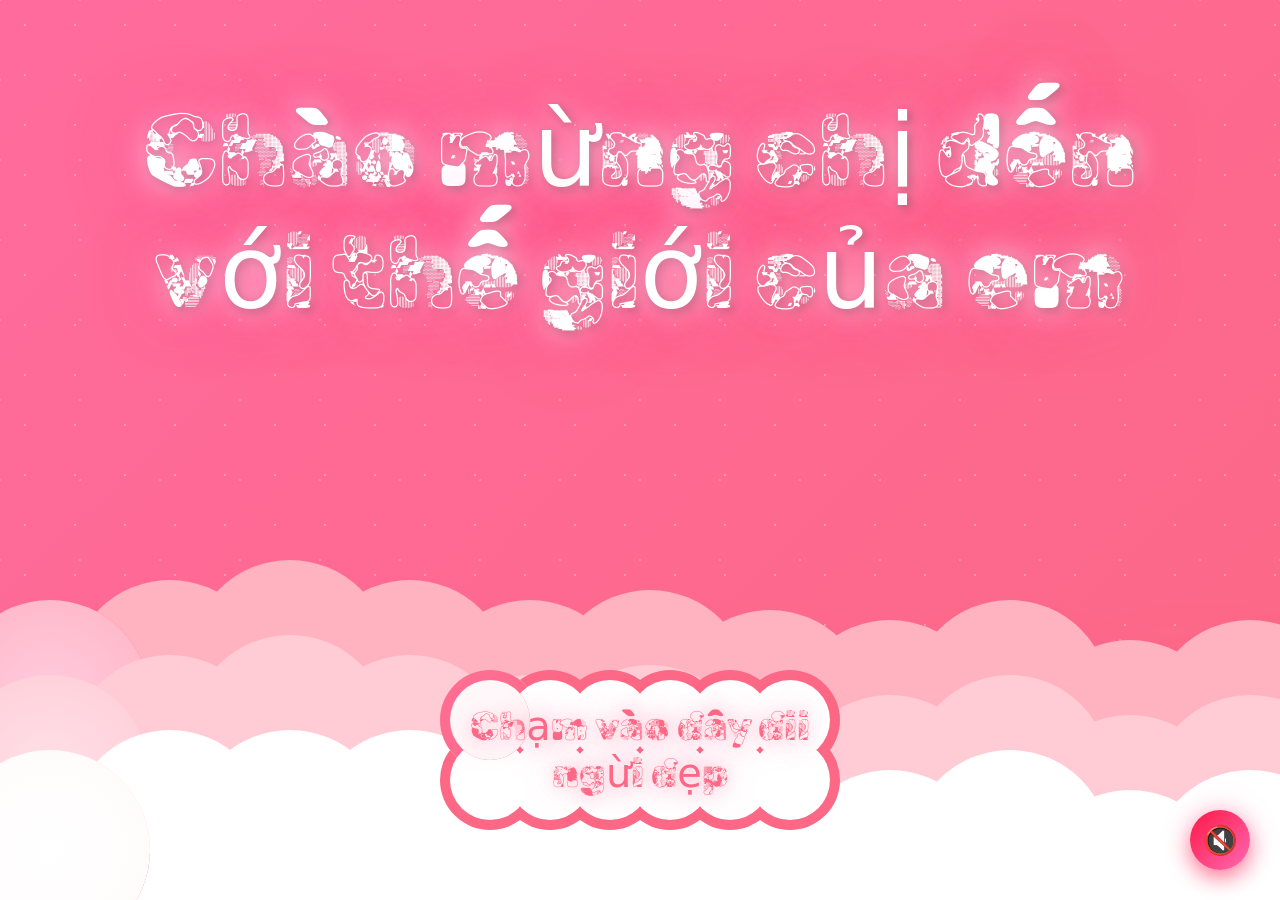
<file: index.html>
<!doctype html>
<html lang="en">
  <head>
    <meta charset="UTF-8" />
    <meta name="viewport" content="width=device-width, initial-scale=1.0" />
    <link rel="stylesheet" href="./main.css" />

    <!-- GOOGLE FONTS -->
    <link rel="preconnect" href="https://fonts.googleapis.com" />
    <link rel="preconnect" href="https://fonts.gstatic.com" crossorigin />
    <link
      href="https://fonts.googleapis.com/css2?family=Protest+Riot&family=Rubik+Glitch+Pop&family=Protest+Revolution&family=Pacifico&display=swap"
      rel="stylesheet"
    />

    <title>Woman Day For My Love 🥰</title>
  </head>

  <body>
    <!-- Nhạc nền -->

    <div class="container">
      <!-- Paper Hearts -->
      <img
        class="paperHeart paperHeart1"
        style="--time: 0s"
        src="./img/paperHeart.webp"
        alt=""
      />
      <img
        class="paperHeart paperHeart2"
        style="--time: 1s"
        src="./img/paperHeart.webp"
        alt=""
      />
      <img
        class="paperHeart paperHeart3"
        style="--time: 2.5s"
        src="./img/paperHeart.webp"
        alt=""
      />
      <img
        class="paperHeart paperHeart4"
        style="--time: 4s"
        src="./img/paperHeart.webp"
        alt=""
      />
      <img
        class="paperHeart paperHeart5"
        style="--time: 2s"
        src="./img/paperHeart.webp"
        alt=""
      />
      <img
        class="paperHeart paperHeart6"
        style="--time: 3s"
        src="./img/paperHeart.webp"
        alt=""
      />

      <!-- Title -->
      <div class="boxTitle">
        <p class="firstTitle partTitle">Chào mừng chị dến</p>
        <p class="secondTitle partTitle">với thế giới của em</p>
      </div>

      <!-- Clouds -->
      <div class="boxCloud">
        <div class="cloud"></div>
        <div class="cloud1"></div>
        <div class="cloud2"></div>

        <div class="btnBox">
          <div class="cloudBtn"></div>
          <button class="openBtn">Chạm vào đây đii ngừi đẹp</button>
        </div>
      </div>

      <!-- Valentine Card -->
      <div class="cardValentine">
        <!-- Left Side -->
        <div class="left">
          <!-- Front -->
          <div class="leftFront">
            <div class="boxShadow">
              <div class="boxTitleCard"></div>
            </div>
            <p class="des">
              Hãy chạm vào tấm thiệp để đọc những tâm tư của em dành cho chị nhé
              🫶🏻
            </p>
          </div>

          <!-- Back - Photo Gallery -->
          <div class="leftBack">
            <div class="photoGallery">
              <h3 class="galleryTitle">Our Memories 💕</h3>

              <div class="photosWrapper">
                <!-- Ảnh 1 -->
                <div class="photoCard photo1">
                  <div class="photoInner">
                    <img src="./img/anh1.jpg" alt="Memory 1" loading="lazy" />
                    <div class="photoOverlay">
                      <span class="photoHeart">❤️</span>
                    </div>
                  </div>
                  <p class="photoLabel">My Dear 🥰</p>
                </div>

                <!-- Ảnh 2 - Main Photo -->
                <div class="photoCard photo2 mainPhoto">
                  <div class="photoInner">
                    <img src="./img/anh2.jpg" alt="Memory 2" loading="lazy" />
                    <div class="photoOverlay">
                      <span class="photoHeart">💖</span>
                    </div>
                  </div>
                  <p class="photoLabel">My Everything ❤️</p>
                </div>

                <!-- Ảnh 3 -->
                <div class="photoCard photo3">
                  <div class="photoInner">
                    <img src="./img/anh3.jpg" alt="Memory 3" loading="lazy" />
                    <div class="photoOverlay">
                      <span class="photoHeart">💕</span>
                    </div>
                  </div>
                  <p class="photoLabel">Our Love 💕</p>
                </div>
              </div>

              <div class="galleryFooter">
                <p class="footerText">💑</p>
              </div>
            </div>
          </div>
        </div>

        <!-- Right Side - Letter -->
        <div class="right">
          <div class="rightContent">
            <p class="letterContent"></p>
          </div>
        </div>
      </div>

      <!-- Music Toggle Button -->
      <button class="musicToggle muted">
        <span class="musicIcon"></span>
      </button>
    </div>

    <script src="./main.js"></script>
  </body>
</html>
</file>
<file: main.css>
* {
  margin: 0;
  padding: 0;
  box-sizing: border-box;
  user-select: none;
}

html,
body {
  height: 100%;
  width: 100%;
  overflow-x: hidden;
}

/* ===== CONTAINER VỚI GRADIENT ĐỘNG ===== */
.container {
  position: relative;
  height: 100%;
  width: 100%;
  background: linear-gradient(
    135deg,
    #ff6b9d 0%,
    #fc6885 25%,
    #ff8fab 50%,
    #fc6885 75%,
    #ff6b9d 100%
  );
  background-size: 400% 400%;
  animation: gradientAnimation 15s ease infinite;
  overflow: hidden;
}

@keyframes gradientAnimation {
  0% {
    background-position: 0% 50%;
  }
  50% {
    background-position: 100% 50%;
  }
  100% {
    background-position: 0% 50%;
  }
}

/* Thêm hiệu ứng particles lơ lửng */
.container::before {
  content: "";
  position: absolute;
  width: 100%;
  height: 100%;
  background-image: radial-gradient(
      circle,
      rgba(255, 255, 255, 0.3) 1px,
      transparent 1px
    ),
    radial-gradient(circle, rgba(255, 255, 255, 0.2) 1px, transparent 1px);
  background-size: 50px 50px, 80px 80px;
  background-position: 0 0, 40px 40px;
  animation: particleFloat 20s linear infinite;
}

@keyframes particleFloat {
  0% {
    transform: translateY(0);
  }
  100% {
    transform: translateY(-100px);
  }
}

/* ===== PAPER HEARTS VỚI GLOW EFFECT ===== */
.paperHeart {
  position: absolute;
  height: 100px;
  top: 80%;
  opacity: 0;
  filter: drop-shadow(0 0 25px rgba(255, 182, 193, 0.9))
    drop-shadow(0 0 50px rgba(255, 105, 180, 0.6));
  animation: hiddenHeart 3.1s linear forwards,
    flyHeart 4s ease-in-out calc(var(--time) + 3.1s) infinite;
}

.paperHeart1 {
  left: 5%;
}
.paperHeart2 {
  left: 20%;
}
.paperHeart3 {
  left: 35%;
}
.paperHeart4 {
  left: 55%;
}
.paperHeart5 {
  left: 75%;
}
.paperHeart6 {
  left: 90%;
}

.boxCloud {
  position: absolute;
  bottom: 0;
  left: 0;
  height: 300px;
  width: 100%;
  background-color: transparent;
}

.container .cloud {
  position: absolute;
  top: 120%;
  left: -50px;
}

.container .cloud1 {
  position: absolute;
  top: 120%;
  left: -50px;
}

.container .cloud2 {
  position: absolute;
  top: 120%;
  left: -50px;
}

.container.active.close {
  .btnBox {
    animation: disappearBtn 1s ease-in-out forwards;
  }

  .boxTitle {
    animation: disappearBoxTitle 1s ease-in-out forwards;
  }
}

@keyframes disappearBtn {
  from {
    top: 50%;
  }
  to {
    top: 150%;
  }
}

@keyframes disappearBoxTitle {
  from {
    top: 10%;
  }
  to {
    top: -50%;
  }
}

/* ===== CLOUDS VỚI GRADIENT ===== */
.container.active .cloud {
  position: absolute;
  top: 0;
  left: -50px;
  height: 200px;
  width: 200px;
  background: radial-gradient(circle, #ffcce0 0%, #ffb3c1 100%);
  border-radius: 50%;
  box-shadow: 120px -20px #ffb3c1, 240px -40px #ffb3c1, 360px -20px #ffb3c1,
    480px 0px #ffb3c1, 600px -10px #ffb3c1, 720px 10px #ffb3c1,
    840px 20px #ffb3c1, 960px 0px #ffb3c1, 1080px 40px #ffb3c1,
    1200px 20px #ffb3c1, 1320px 0px #ffb3c1, 1440px -20px #ffb3c1;
  transition: 0.8s;
  transition-delay: 2.2s;
  animation: animateCloud 3s ease-in-out 1s infinite;
}

@keyframes animateCloud {
  0% {
    top: 0;
  }
  25% {
    top: 10px;
  }
  50% {
    top: -10px;
  }
  75% {
    top: 10px;
  }
  100% {
    top: 0;
  }
}

.container.active .cloud1 {
  position: absolute;
  top: 75px;
  left: -50px;
  content: "";
  height: 200px;
  width: 200px;
  background: radial-gradient(circle, #ffe0e8 0%, #ffccd5 100%);
  border-radius: 50%;
  box-shadow: 120px -20px #ffccd5, 240px -40px #ffccd5, 360px -20px #ffccd5,
    480px 0px #ffccd5, 600px -10px #ffccd5, 720px 10px #ffccd5,
    840px 20px #ffccd5, 960px 0px #ffccd5, 1080px 40px #ffccd5,
    1200px 20px #ffccd5, 1320px 0px #ffccd5, 1440px -20px #ffccd5,
    1560px 0px #ffccd5;
  transition: 0.8s;
  transition-delay: 1.3s;
  animation: animateCloud1 3s ease-in-out 1.5s infinite;
}

@keyframes animateCloud1 {
  0% {
    top: 75px;
  }
  25% {
    top: 85px;
  }
  50% {
    top: 65px;
  }
  75% {
    top: 85px;
  }
  100% {
    top: 75px;
  }
}

.container.active .cloud2 {
  position: absolute;
  top: 150px;
  left: -50px;
  content: "";
  height: 200px;
  width: 200px;
  background: radial-gradient(circle, #ffffff 0%, #fffafa 100%);
  border-radius: 50%;
  box-shadow: 120px -20px white, 240px -20px white, 360px -20px white,
    480px 0px white, 600px -10px white, 720px 10px white, 840px 20px white,
    960px 0px white, 1080px 40px white, 1200px 20px white, 1320px 0px white,
    1440px -20px white, 1560px 0px white;
  transition: 0.8s;
  transition-delay: 0.5s;
  animation: animateCloud2 3s ease-in-out 2s infinite;
}

@keyframes animateCloud2 {
  0% {
    top: 150px;
  }
  25% {
    top: 160px;
  }
  50% {
    top: 140px;
  }
  75% {
    top: 160px;
  }
  100% {
    top: 150px;
  }
}

/* ===== TITLE VỚI GLOW EFFECT ===== */
.boxTitle {
  position: absolute;
  top: 120%;
  left: 50%;
  transform: translateX(-50%);
  font-family: "Rubik Glitch Pop", system-ui;
  font-weight: 400;
  font-style: normal;
  font-size: clamp(40px, 8vw, 120px);
  color: #fff;
  height: fit-content;
  width: 90%;
  display: flex;
  justify-content: center;
  align-items: center;
  flex-wrap: wrap;
  text-shadow: 0 0 30px rgba(255, 255, 255, 0.8),
    0 0 60px rgba(255, 105, 180, 0.6), 0 0 90px rgba(255, 20, 147, 0.4),
    3px 3px 10px rgba(0, 0, 0, 0.3);
  animation: appearTitle 2s linear 3.1s forwards,
    floatingWords 4s ease-in-out infinite, titleGlow 3s ease-in-out infinite;
  text-align: center;
}

@keyframes titleGlow {
  0%,
  100% {
    text-shadow: 0 0 30px rgba(255, 255, 255, 0.8),
      0 0 60px rgba(255, 105, 180, 0.6), 0 0 90px rgba(255, 20, 147, 0.4);
  }
  50% {
    text-shadow: 0 0 40px rgba(255, 255, 255, 1),
      0 0 80px rgba(255, 105, 180, 0.9), 0 0 120px rgba(255, 20, 147, 0.7);
  }
}

/* ===== BUTTON BOX VỚI ENHANCED EFFECTS ===== */
.container .btnBox {
  position: absolute;
  top: 150%;
  left: 50%;
  transform: translate(-50%, -50%);
  height: 160px;
  width: clamp(300px, 80vw, 400px);
  opacity: 1;
}

.container.active .btnBox {
  opacity: 1;
  transition: 1s;
  transition-delay: 5s;
  animation: appearBtnBox 2s ease-in-out 5s forwards,
    animateOpenBtn 2s ease-in-out 5s infinite;
}

@keyframes appearBtnBox {
  from {
    top: 150%;
  }
  to {
    top: 50%;
  }
}

.cloudBtn {
  position: relative;
  height: 100px;
  width: 100px;
  background: linear-gradient(135deg, #ff7096 0%, #fc6885 100%);
  border-radius: 50%;
  box-shadow: 60px 0 0 0 #fc6885, 120px 0 0 0 #fc6885, 180px 0 0 0 #fc6885,
    240px 0 0 0 #fc6885, 300px 0 0 0 #fc6885, 300px 60px 0 0 #fc6885,
    240px 60px 0 0 #fc6885, 180px 60px 0 0 #fc6885, 120px 60px 0 0 #fc6885,
    60px 60px 0 0 #fc6885, 0 60px 0 0 #fc6885;
  animation: cloudPulse 2s ease-in-out infinite;
}

@keyframes cloudPulse {
  0%,
  100% {
    transform: scale(1);
  }
  50% {
    transform: scale(1.02);
  }
}

.cloudBtn::before {
  position: absolute;
  content: "";
  top: 50%;
  left: 50%;
  transform: translate(-50%, -50%);
  height: 80px;
  width: 80px;
  background: radial-gradient(circle, #ffffff 0%, #fff5f7 100%);
  border-radius: 50%;
  box-shadow: 60px 0 white, 120px 0 white, 180px 0 white, 240px 0 white,
    300px 0 white, 300px 60px white, 240px 60px white, 180px 60px white,
    120px 60px white, 60px 60px white, 0 60px white;
}

.openBtn {
  position: absolute;
  top: 50%;
  left: 50%;
  transform: translate(-50%, -50%);
  width: 100%;
  height: 100%;
  font-family: "Rubik Glitch Pop", system-ui;
  font-weight: 400;
  font-style: normal;
  font-size: clamp(24px, 4vw, 40px);
  color: #fc6885;
  background-color: transparent;
  border: none;
  text-shadow: 0 0 15px rgba(255, 192, 203, 0.8),
    0 0 30px rgba(255, 105, 180, 0.5);
  text-align: center;
  transition: all 0.3s ease;
}

.openBtn:hover {
  cursor: grab;
  color: #ff1744;
  text-shadow: 0 0 20px rgba(255, 192, 203, 1),
    0 0 40px rgba(255, 105, 180, 0.8);
}

/* OPEN */
.container.active.open {
  .boxTitle {
    animation: none;
    top: -40%;
  }

  .btnBox {
    animation: none;
    top: 140%;
  }
}

/* ===== CARD VALENTINE VỚI 3D EFFECT ===== */
.cardValentine {
  position: absolute;
  top: 200%;
  left: 50%;
  opacity: 0;
  transform: translate(-50%, -50%);
  height: clamp(400px, 80vh, 600px);
  width: clamp(300px, 90vw, 800px);
  background-color: transparent;
  transition: 0.5s;
  filter: drop-shadow(0 20px 60px rgba(0, 0, 0, 0.4));
}

.cardValentine.active {
  position: absolute;
  top: 50%;
  left: 50%;
  opacity: 1;
  transform: translate(-50%, -50%);
  height: clamp(400px, 80vh, 600px);
  width: clamp(300px, 90vw, 800px);
  background-color: transparent;
  transition: 0.5s;
  animation: animateCard 2s ease-in-out forwards;
}

@keyframes animateCard {
  from {
    top: 200%;
  }
  to {
    top: 50%;
  }
}

/* ===== LEFT SIDE VỚI GRADIENT ===== */
.cardValentine .left {
  z-index: 2;
  position: absolute;
  top: 0;
  left: 50%;
  height: 100%;
  width: 50%;
  border-radius: 10px;
  transition: 0.5s;
  padding: 20px;
}

.cardValentine .left .leftFront {
  position: absolute;
  top: 0;
  left: 0;
  height: 100%;
  width: 100%;
  background: linear-gradient(135deg, #ff6b6b 0%, #f35553 50%, #e74544 100%);
  border-radius: inherit;
  transition: 0.5s;
  display: flex;
  justify-content: center;
  align-items: center;
  box-shadow: 0 0 20px rgba(243, 85, 83, 0.4), 0 10px 40px rgba(0, 0, 0, 0.3);
  border-left: 10px solid #c9413f;
}

.boxShadow {
  filter: drop-shadow(0 0 15px rgba(255, 255, 255, 0.8));
  height: fit-content;
  width: fit-content;
}

.boxTitleCard {
  position: relative;
  height: clamp(150px, 30vw, 300px);
  width: clamp(150px, 30vw, 300px);
  display: flex;
  justify-content: center;
  background-color: white;
  clip-path: polygon(
    10% 0,
    35% 0,
    50% 23%,
    65% 0,
    90% 0,
    100% 30%,
    50% 100%,
    0 30%
  );
}

.boxTitleCard::before {
  position: absolute;
  content: "";
  top: 50%;
  left: 50%;
  transform: translate(-50%, -50%);
  height: 93%;
  width: 93%;
  background: linear-gradient(135deg, #ff6b6b 0%, #f35553 100%);
  clip-path: polygon(
    10% 0,
    35% 0,
    50% 23%,
    65% 0,
    90% 0,
    100% 30%,
    50% 100%,
    0 30%
  );
}

.boxTitleCard::after {
  position: absolute;
  content: "";
  top: 50%;
  left: 50%;
  transform: translate(-50%, -50%);
  height: 83%;
  width: 83%;
  background-color: white;
  clip-path: polygon(
    10% 0,
    35% 0,
    50% 23%,
    65% 0,
    90% 0,
    100% 30%,
    50% 100%,
    0 30%
  );
}

.titleCard {
  font-family: "Protest Revolution", sans-serif;
  font-weight: 400;
  font-style: normal;
  font-size: clamp(30px, 5vw, 60px);
  color: #f35553;
  margin-top: clamp(40px, 8vw, 80px);
}

/* ===== LEFT BACK VỚI PHOTO GALLERY ===== */
.cardValentine .left .leftBack {
  position: absolute;
  top: 0;
  left: 0;
  transform: rotateY(180deg);
  backface-visibility: hidden;
  background: linear-gradient(135deg, #ff6b6b, #f35553, #ff7979, #f35553);
  background-size: 200% 200%;
  animation: gradientShift 8s ease infinite;
  height: 100%;
  width: 100%;
  border-radius: inherit;
  border-right: 10px solid #c9413f;
  display: flex;
  justify-content: center;
  align-items: center;
  transition: 0.5s;
  box-shadow: 0 0 30px rgba(255, 105, 180, 0.4) inset,
    0 10px 40px rgba(0, 0, 0, 0.3);
}

@keyframes gradientShift {
  0%,
  100% {
    background-position: 0% 50%;
  }
  50% {
    background-position: 100% 50%;
  }
}

.leftBack::before,
.leftBack::after {
  content: "";
  position: absolute;
  width: 25px;
  height: 25px;
  background: rgba(255, 255, 255, 0.6);
  clip-path: polygon(
    50% 0%,
    61% 35%,
    98% 35%,
    68% 57%,
    79% 91%,
    50% 70%,
    21% 91%,
    32% 57%,
    2% 35%,
    39% 35%
  );
  animation: floatingMultiHearts 10s ease-in-out infinite;
  filter: drop-shadow(0 0 15px rgba(255, 255, 255, 0.8));
}

.leftBack::before {
  top: 12%;
  left: 8%;
  animation-delay: 0s;
}

.leftBack::after {
  bottom: 12%;
  right: 8%;
  animation-delay: 5s;
}

@keyframes floatingMultiHearts {
  0%,
  100% {
    transform: translateY(0) rotate(0deg) scale(1);
    opacity: 0.3;
  }
  25% {
    transform: translateY(-50px) rotate(20deg) scale(1.4);
    opacity: 0.7;
  }
  50% {
    transform: translateY(15px) rotate(-20deg) scale(0.9);
    opacity: 0.5;
  }
  75% {
    transform: translateY(40px) rotate(15deg) scale(1.3);
    opacity: 0.6;
  }
}

.artHeart {
  width: 90%;
  height: auto;
  filter: drop-shadow(0 0 8px rgba(255, 255, 255, 0.6));
}

.des {
  position: absolute;
  bottom: clamp(20px, 5vw, 40px);
  left: 50%;
  transform: translateX(-50%);
  font-family: "Protest Revolution", sans-serif;
  font-weight: 400;
  font-size: clamp(14px, 3vw, 24px);
  font-style: normal;
  width: 100%;
  text-align: center;
  padding: 0 10px;
  text-shadow: 0 2px 5px rgba(0, 0, 0, 0.3);
}

/* ===== PHOTO GALLERY ===== */
.photoGallery {
  width: 100%;
  height: 100%;
  display: flex;
  flex-direction: column;
  justify-content: space-between;
  align-items: center;
  animation: fadeInGallery 1s ease-in-out;
  position: relative;
}

@keyframes fadeInGallery {
  from {
    opacity: 0;
    transform: scale(0.9);
  }
  to {
    opacity: 1;
    transform: scale(1);
  }
}

.photoGallery::before {
  content: "✨";
  position: absolute;
  top: 8%;
  left: 5%;
  font-size: 28px;
  animation: sparkleRotate 3s ease-in-out infinite;
}

.photoGallery::after {
  content: "✨";
  position: absolute;
  bottom: 10%;
  right: 5%;
  font-size: 28px;
  animation: sparkleRotate 3s ease-in-out infinite 1.5s;
}

@keyframes sparkleRotate {
  0%,
  100% {
    transform: rotate(0deg) scale(1);
    opacity: 0.6;
  }
  50% {
    transform: rotate(180deg) scale(1.6);
    opacity: 1;
  }
}

.galleryTitle {
  font-family: "Pacifico", cursive;
  font-size: clamp(20px, 4vw, 28px);
  color: white;
  text-shadow: 0 0 25px rgba(255, 255, 255, 0.9),
    0 0 40px rgba(255, 105, 180, 0.7), 0 5px 15px rgba(0, 0, 0, 0.5);
  margin-bottom: 15px;
  animation: titleGlowPulse 3s ease-in-out infinite;
  letter-spacing: 2px;
}

@keyframes titleGlowPulse {
  0%,
  100% {
    transform: scale(1);
    text-shadow: 0 0 25px rgba(255, 255, 255, 0.9),
      0 0 40px rgba(255, 105, 180, 0.7);
  }
  50% {
    transform: scale(1.08);
    text-shadow: 0 0 35px rgba(255, 255, 255, 1),
      0 0 60px rgba(255, 105, 180, 1);
  }
}

.photosWrapper {
  display: flex;
  justify-content: center;
  align-items: center;
  gap: 15px;
  flex-wrap: wrap;
  width: 100%;
  flex: 1;
  position: relative;
}

.photoCard {
  position: relative;
  background: linear-gradient(145deg, #ffffff, #f5f5f5);
  padding: 10px;
  border-radius: 15px;
  box-shadow: 0 10px 30px rgba(0, 0, 0, 0.3),
    0 0 35px rgba(255, 192, 203, 0.5) inset;
  transition: all 0.4s ease;
  cursor: pointer;
  animation: floatInCard 0.8s ease-out backwards;
}

.photo1 {
  transform: rotate(-5deg);
  animation-delay: 0.1s;
}

.photo2 {
  transform: rotate(2deg);
  animation-delay: 0.3s;
}

.photo3 {
  transform: rotate(-3deg);
  animation-delay: 0.5s;
}

@keyframes floatInCard {
  from {
    opacity: 0;
    transform: translateY(80px) rotate(0deg) scale(0.8);
  }
  to {
    opacity: 1;
  }
}

.photoCard:not(.mainPhoto) {
  width: clamp(80px, 22vw, 120px);
  height: clamp(100px, 28vw, 150px);
}

.photoCard.mainPhoto {
  width: clamp(100px, 28vw, 150px);
  height: clamp(130px, 35vw, 190px);
  transform: rotate(0deg) !important;
  z-index: 2;
  box-shadow: 0 15px 50px rgba(255, 20, 147, 0.5),
    0 0 45px rgba(255, 192, 203, 0.7) inset;
}

.photoCard:hover {
  transform: rotate(0deg) scale(1.15) translateY(-15px) !important;
  box-shadow: 0 25px 70px rgba(255, 20, 147, 0.7),
    0 0 60px rgba(255, 192, 203, 0.9) inset;
  z-index: 10;
  animation: cardShake 0.5s ease-in-out;
}

@keyframes cardShake {
  0%,
  100% {
    transform: rotate(0deg) scale(1.15) translateY(-15px);
  }
  25% {
    transform: rotate(2deg) scale(1.15) translateY(-15px);
  }
  75% {
    transform: rotate(-2deg) scale(1.15) translateY(-15px);
  }
}

.photoInner {
  position: relative;
  width: 100%;
  height: 100%;
  overflow: hidden;
  border-radius: 10px;
}

.photoCard img {
  width: 100%;
  height: 100%;
  object-fit: cover;
  border-radius: 10px;
  filter: brightness(1.05) contrast(1.08);
  transition: all 0.3s ease;
}

.photoCard:hover img {
  filter: brightness(1.15) contrast(1.15) saturate(1.3);
  transform: scale(1.1);
}

.photoOverlay {
  position: absolute;
  top: 0;
  left: 0;
  width: 100%;
  height: 100%;
  background: radial-gradient(circle, rgba(255, 105, 180, 0.3), transparent);
  opacity: 0;
  transition: opacity 0.3s ease;
  display: flex;
  justify-content: center;
  align-items: center;
}

.photoCard:hover .photoOverlay {
  opacity: 1;
  animation: overlayPulse 0.6s ease-in-out;
}

@keyframes overlayPulse {
  0%,
  100% {
    background: radial-gradient(circle, rgba(255, 105, 180, 0.3), transparent);
  }
  50% {
    background: radial-gradient(circle, rgba(255, 105, 180, 0.6), transparent);
  }
}

.photoHeart {
  font-size: clamp(30px, 6vw, 50px);
  animation: heartBeatStrong 0.8s ease-in-out infinite;
  filter: drop-shadow(0 0 25px rgba(255, 255, 255, 1));
}

@keyframes heartBeatStrong {
  0%,
  100% {
    transform: scale(1) rotate(0deg);
  }
  25% {
    transform: scale(1.3) rotate(-10deg);
  }
  75% {
    transform: scale(1.3) rotate(10deg);
  }
}

.photoLabel {
  font-family: "Pacifico", cursive;
  font-size: clamp(10px, 2vw, 14px);
  color: white;
  text-align: center;
  margin-top: 5px;
  font-weight: bold;
  text-shadow: 0 2px 10px rgba(0, 0, 0, 0.7), 0 0 18px rgba(255, 105, 180, 0.6);
  animation: labelFloat 2s ease-in-out infinite;
}

@keyframes labelFloat {
  0%,
  100% {
    transform: translateY(0);
  }
  50% {
    transform: translateY(-3px);
  }
}

.galleryFooter {
  margin-top: 15px;
  width: 100%;
  text-align: center;
}

.footerText {
  font-family: "Pacifico", cursive;
  font-size: clamp(16px, 3vw, 22px);
  color: white;
  text-shadow: 0 0 25px rgba(255, 255, 255, 1),
    0 0 40px rgba(255, 105, 180, 0.8), 0 2px 10px rgba(0, 0, 0, 0.5);
  animation: footerGlow 3s ease-in-out infinite;
}

@keyframes footerGlow {
  0%,
  100% {
    opacity: 0.8;
    text-shadow: 0 0 25px rgba(255, 255, 255, 1),
      0 0 40px rgba(255, 105, 180, 0.8);
  }
  50% {
    opacity: 1;
    text-shadow: 0 0 35px rgba(255, 255, 255, 1),
      0 0 60px rgba(255, 105, 180, 1);
  }
}

/* ===== RIGHT SIDE VỚI LETTER ===== */
.cardValentine .right {
  z-index: 1;
  position: absolute;
  top: 0;
  left: 50%;
  height: 100%;
  width: 50%;
  background: linear-gradient(135deg, #ff6b6b, #f35553, #ff7979);
  background-size: 200% 200%;
  animation: gradientShiftRight 8s ease infinite;
  border-radius: 10px;
  display: flex;
  justify-content: center;
  align-items: center;
  border-left: 10px solid #c9413f;
  transition: 0.5s;
  box-shadow: 0 0 35px rgba(255, 105, 180, 0.4) inset,
    0 10px 40px rgba(0, 0, 0, 0.3);
  position: relative;
  overflow: hidden;
}

@keyframes gradientShiftRight {
  0%,
  100% {
    background-position: 0% 50%;
  }
  50% {
    background-position: 100% 50%;
  }
}

.cardValentine .right::before,
.cardValentine .right::after {
  content: "💖";
  position: absolute;
  font-size: 38px;
  opacity: 0;
  animation: floatUpHearts 12s ease-in-out infinite;
  filter: drop-shadow(0 0 12px rgba(255, 255, 255, 0.9));
}

.cardValentine .right::before {
  left: 10%;
  animation-delay: 0s;
}

.cardValentine .right::after {
  right: 10%;
  animation-delay: 6s;
}

@keyframes floatUpHearts {
  0% {
    bottom: -50px;
    opacity: 0;
    transform: translateX(0) rotate(0deg) scale(0.8);
  }
  20% {
    opacity: 0.8;
  }
  80% {
    opacity: 0.7;
  }
  100% {
    bottom: 110%;
    opacity: 0;
    transform: translateX(30px) rotate(360deg) scale(1.2);
  }
}

.rightContent {
  font-size: clamp(14px, 2vw, 20px);
  height: 95%;
  width: 90%;
  background: linear-gradient(145deg, #fffef9, #fff8f0, #ffefd5);
  border-radius: 10px;
  padding: 20px 15px;
  overflow: auto;
  box-shadow: 0 12px 35px rgba(0, 0, 0, 0.3),
    0 0 25px rgba(255, 228, 196, 0.6) inset;
  position: relative;
  animation: paperGlow 4s ease-in-out infinite;
}

@keyframes paperGlow {
  0%,
  100% {
    box-shadow: 0 12px 35px rgba(0, 0, 0, 0.3),
      0 0 25px rgba(255, 228, 196, 0.6) inset;
  }
  50% {
    box-shadow: 0 18px 45px rgba(255, 105, 180, 0.4),
      0 0 35px rgba(255, 228, 196, 0.9) inset;
  }
}

.rightContent::before,
.rightContent::after {
  content: "✨";
  position: absolute;
  font-size: 22px;
  animation: sparkleContent 4s ease-in-out infinite;
}

.rightContent::before {
  top: 10px;
  right: 15px;
  animation-delay: 0s;
}

.rightContent::after {
  bottom: 10px;
  left: 15px;
  animation-delay: 2s;
}

@keyframes sparkleContent {
  0%,
  100% {
    opacity: 0.3;
    transform: scale(0.8) rotate(0deg);
  }
  50% {
    opacity: 1;
    transform: scale(1.4) rotate(180deg);
  }
}

.rightContent::-webkit-scrollbar {
  background: linear-gradient(to bottom, #ffe4e1, #ffd1dc);
  width: 8px;
  border-radius: 10px;
}

.rightContent::-webkit-scrollbar-thumb {
  background: linear-gradient(to bottom, #ff69b4, #ff1493);
  border-radius: 10px;
  box-shadow: 0 0 12px rgba(255, 20, 147, 0.6);
}

.rightContent::-webkit-scrollbar-thumb:hover {
  background: linear-gradient(to bottom, #ff1493, #c71585);
}

.letterContent {
  font-family: "Pacifico", cursive;
  font-weight: 400;
  font-style: normal;
  white-space: pre-wrap;
  word-wrap: break-word;
  line-height: 1.8;
  color: #8b0000;
  text-shadow: 0 1px 3px rgba(255, 192, 203, 0.5);
  animation: letterFadeIn 2s ease-in-out;
  position: relative;
  z-index: 1;
}

@keyframes letterFadeIn {
  from {
    opacity: 0;
    transform: translateY(20px);
  }
  to {
    opacity: 1;
    transform: translateY(0);
  }
}

.cardValentine.active.open {
  top: 50%;
  left: 50%;
  transform: translate(-50%, -50%);
  transition: 0.5s;

  .left {
    transform-style: preserve-3d;
    transform: rotateY(-180deg);
    transform-origin: left;
    background-color: red;
    transition: 0.5s;
  }

  .leftFront {
    backface-visibility: hidden;
  }
}

@keyframes appearTitle {
  to {
    top: 10%;
  }
}

@keyframes floatingWords {
  0% {
    transform: translateX(-50%);
  }
  25% {
    transform: translateX(-50%) translateY(-50px);
  }
  50% {
    transform: translateX(-50%) translateY(50px);
  }
  75% {
    transform: translateX(-50%) translateY(0);
  }
}

@keyframes flyHeart {
  to {
    top: -20%;
  }
}

@keyframes hiddenHeart {
  0% {
    opacity: 0;
  }
  95% {
    opacity: 0;
  }
  100% {
    opacity: 1;
  }
}

@keyframes animateOpenBtn {
  25% {
    top: 50%;
  }
  50% {
    top: calc(50% + 2px);
  }
  75% {
    top: calc(50% - 2px);
  }
  100% {
    top: 50%;
  }
}

/* ===== MUSIC TOGGLE BUTTON ===== */
.musicToggle {
  position: fixed;
  bottom: 30px;
  right: 30px;
  width: 60px;
  height: 60px;
  border-radius: 50%;
  background: linear-gradient(135deg, #ff1744, #ff69b4, #ff1744);
  background-size: 200% 200%;
  animation: gradientButton 3s ease infinite;
  border: none;
  cursor: pointer;
  z-index: 9999;
  box-shadow: 0 8px 20px rgba(255, 23, 68, 0.5),
    0 0 30px rgba(255, 105, 180, 0.3);
  transition: all 0.3s;
  display: flex;
  justify-content: center;
  align-items: center;
}

@keyframes gradientButton {
  0%,
  100% {
    background-position: 0% 50%;
  }
  50% {
    background-position: 100% 50%;
  }
}

.musicToggle:hover {
  transform: scale(1.15) rotate(10deg);
  box-shadow: 0 12px 30px rgba(255, 23, 68, 0.7),
    0 0 40px rgba(255, 105, 180, 0.5);
}

.musicIcon {
  font-size: 28px;
}

.musicToggle.muted .musicIcon::before {
  content: "🔇";
}

.musicToggle:not(.muted) .musicIcon::before {
  content: "🔊";
  animation: soundWave 1s ease-in-out infinite;
}

@keyframes soundWave {
  0%,
  100% {
    transform: scale(1);
  }
  50% {
    transform: scale(1.1);
  }
}

/* ===== RESPONSIVE CHO MOBILE ===== */
@media (max-width: 768px) {
  .paperHeart {
    height: 60px;
  }

  .boxTitle {
    font-size: clamp(30px, 6vw, 50px);
  }

  .cardValentine,
  .cardValentine.active {
    height: clamp(300px, 70vh, 500px);
    width: 95vw;
  }

  .cardValentine .left,
  .cardValentine .right {
    padding: 10px;
  }

  .openBtn {
    font-size: clamp(20px, 3vw, 30px);
    line-height: 1.2;
    padding: 10px;
  }

  .cloudBtn {
    transform: scale(0.8);
  }

  .boxTitleCard {
    height: clamp(120px, 25vw, 200px);
    width: clamp(120px, 25vw, 200px);
  }

  .leftBack {
    padding: 15px;
  }

  .photosWrapper {
    gap: 10px;
  }

  .photoCard:not(.mainPhoto) {
    width: clamp(70px, 20vw, 90px);
    height: clamp(90px, 25vw, 120px);
  }

  .photoCard.mainPhoto {
    width: clamp(90px, 25vw, 120px);
    height: clamp(115px, 32vw, 155px);
  }

  .galleryTitle {
    font-size: clamp(16px, 3.5vw, 22px);
    margin-bottom: 10px;
  }

  .footerText {
    font-size: clamp(14px, 2.5vw, 18px);
  }

  .musicToggle {
    width: 50px;
    height: 50px;
    bottom: 20px;
    right: 20px;
  }

  .musicIcon {
    font-size: 24px;
  }
}

/* ===== LANDSCAPE MOBILE ===== */
@media (max-width: 768px) and (orientation: landscape) {
  .boxTitle {
    font-size: clamp(20px, 4vw, 40px);
  }

  .cardValentine,
  .cardValentine.active {
    height: 90vh;
    width: 80vw;
  }

  .photosWrapper {
    flex-direction: row;
    align-items: center;
  }

  .photoCard:not(.mainPhoto) {
    width: clamp(60px, 18vw, 80px);
    height: clamp(80px, 22vw, 100px);
  }

  .photoCard.mainPhoto {
    width: clamp(80px, 22vw, 100px);
    height: clamp(100px, 28vw, 130px);
  }
}

/* ===== TABLET ===== */
@media (min-width: 769px) and (max-width: 1024px) {
  .cardValentine,
  .cardValentine.active {
    height: clamp(450px, 75vh, 550px);
    width: clamp(400px, 85vw, 700px);
  }
}
</file>
